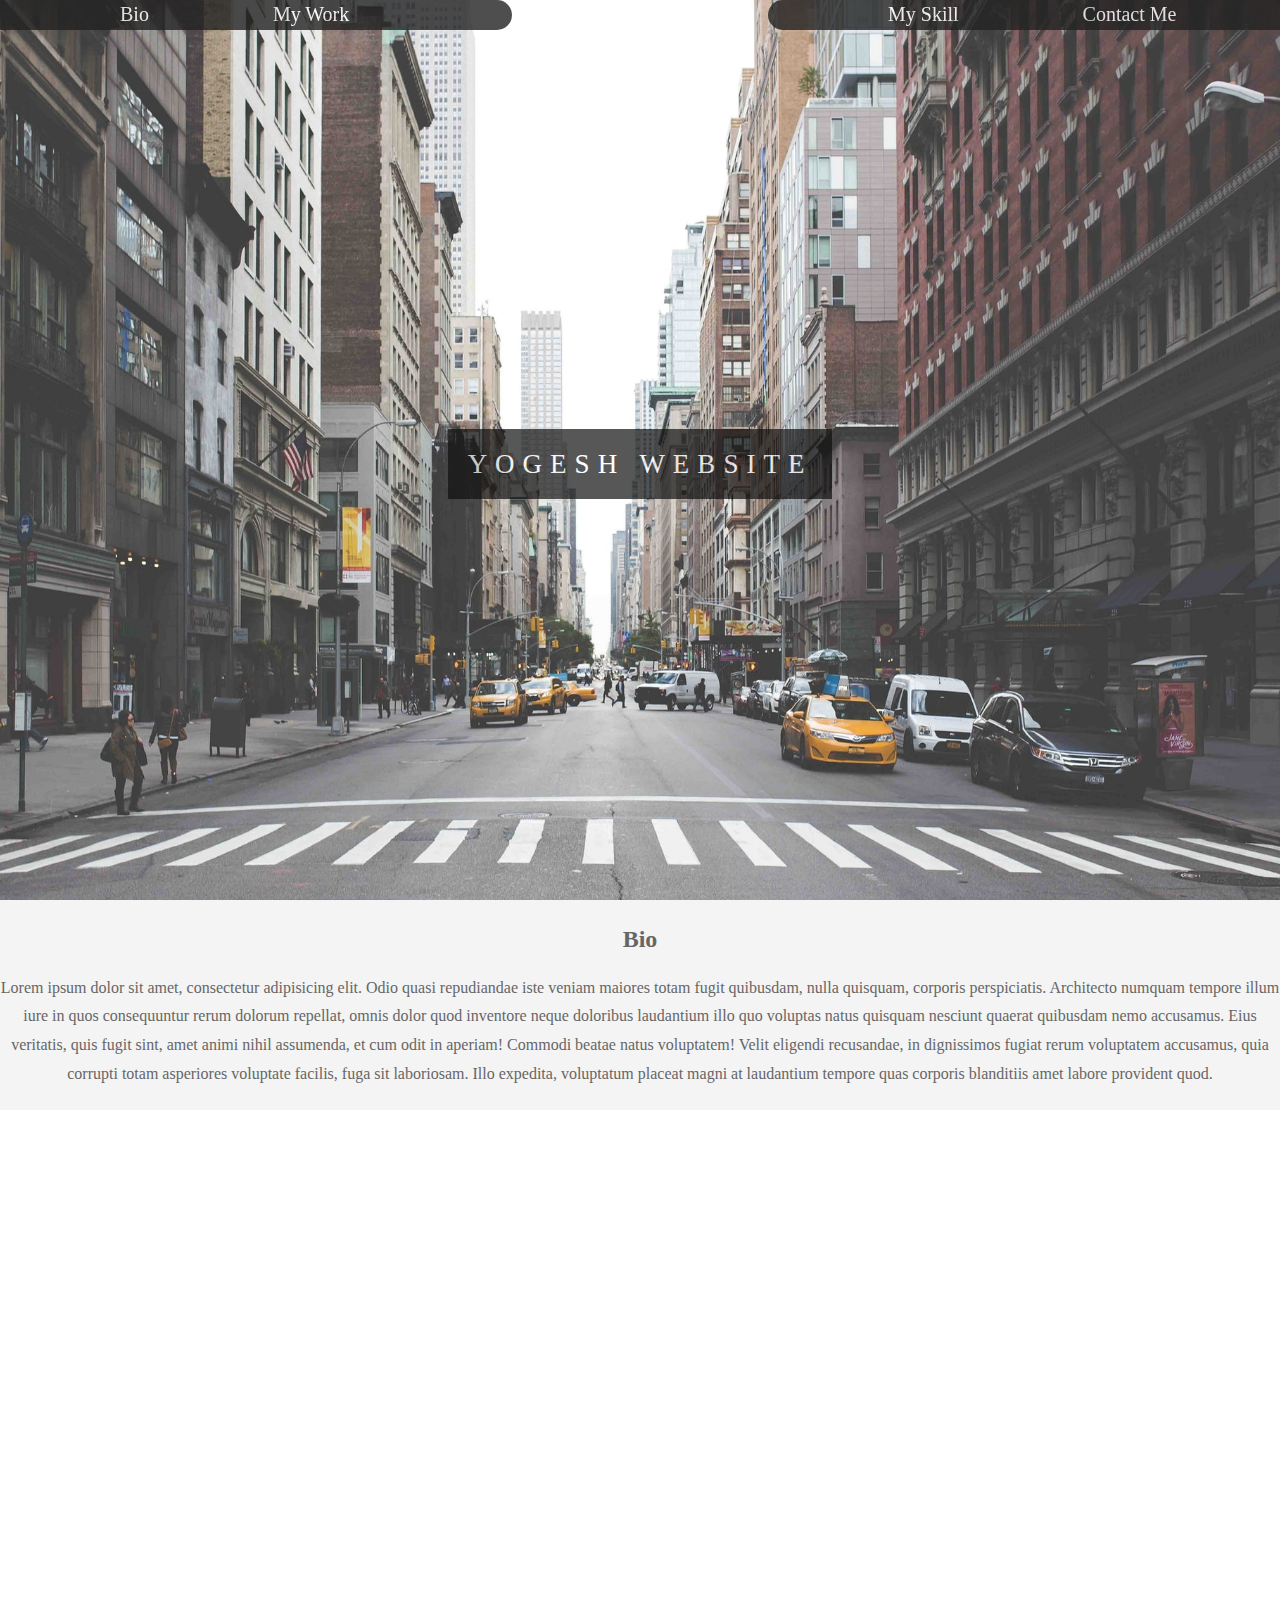
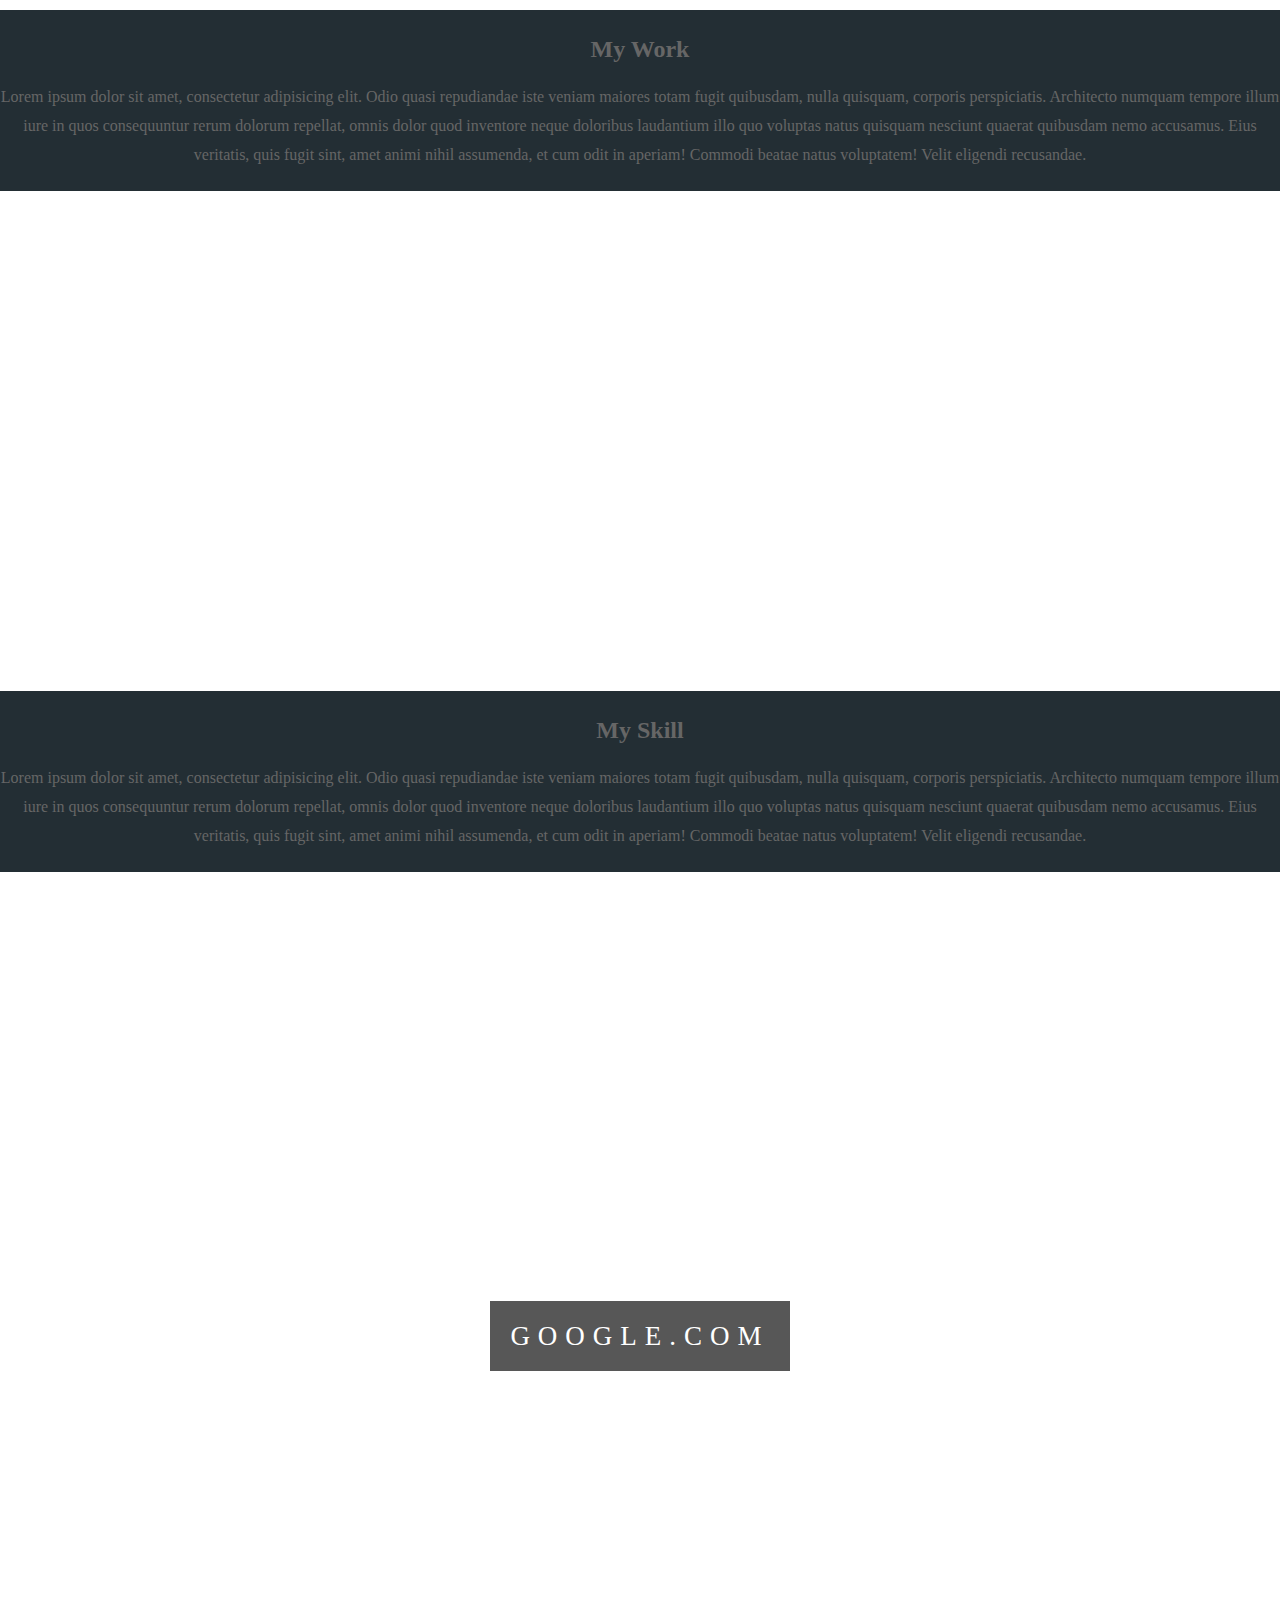
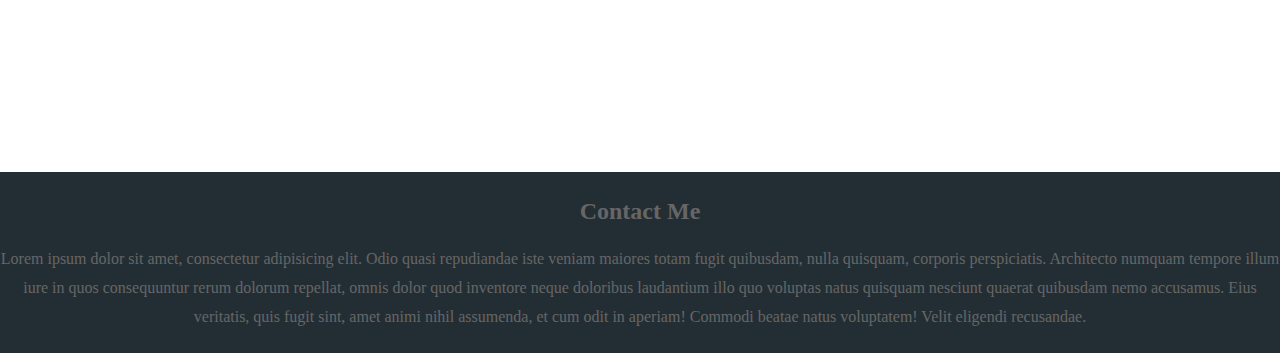
<file: index.html>
<!DOCTYPE html>
<html lang="en">
<head>
	<meta charset="UTF-8">
	<title>Yogesh Website</title>
	<link rel="stylesheet" href="css/style.css">
	<script type="text/JavaScript" src="jscript/valid.js"></script>
	<script>
		
$(document).ready(function(){
		$path=$("#bio").offset().top;

		$('body').animate({scrollTop:$path},1000);
	});

	$(document).ready(function(){
		$path=$("#my-work").offset().top;

		$('body').animate({scrollTop:$path},1000);
	});

	$(document).ready(function(){
		$path=$("#my-skill").offset().top;

		$('body').animate({scrollTop:$path},1000);
	});

	$(document).ready(function(){
		$path=$("#contact-me").offset().top;

		$('body').animate({scrollTop:$path},1000);
});



	</script>
</head>
<body>
	
	<div class="simg">
		
			<div id="menu">
			<div id="left-option">
				<a href="#bio">Bio</a>
				<a href="#my-work">My Work</a>
			</div>
			<div id="right-option">
				<a href="#my-skill">My Skill</a>
				<a href="#contact-me">Contact Me</a>
			</div>
		</div>
		</div>

		<div class="stext">
			<span class="border">
				Yogesh Website
			</span>			
		</div>
	</div>

	<section class="section section-light" id="bio">
		<h2>Bio</h2>
		<p>
			Lorem ipsum dolor sit amet, consectetur adipisicing elit. Odio quasi repudiandae iste veniam maiores totam fugit quibusdam, nulla quisquam, corporis perspiciatis. Architecto numquam tempore illum iure in quos consequuntur rerum dolorum repellat, omnis dolor quod inventore neque doloribus laudantium illo quo voluptas natus quisquam nesciunt quaerat quibusdam nemo accusamus. Eius veritatis, quis fugit sint, amet animi nihil assumenda, et cum odit in aperiam! Commodi beatae natus voluptatem! Velit eligendi recusandae, in dignissimos fugiat rerum voluptatem accusamus, quia corrupti totam asperiores voluptate facilis, fuga sit laboriosam. Illo expedita, voluptatum placeat magni at laudantium tempore quas corporis blanditiis amet labore provident quod.

		</p>
	</section>

	<div class="simg2">
		<div class="stext">
			<span class="border trans">
				Image Two Text
			</span>			
		</div>
	</div>
	
	<section class="section section-dark" id="my-work">
		<h2>My Work</h2>
		<p>
			Lorem ipsum dolor sit amet, consectetur adipisicing elit. Odio quasi repudiandae iste veniam maiores totam fugit quibusdam, nulla quisquam, corporis perspiciatis. Architecto numquam tempore illum iure in quos consequuntur rerum dolorum repellat, omnis dolor quod inventore neque doloribus laudantium illo quo voluptas natus quisquam nesciunt quaerat quibusdam nemo accusamus. Eius veritatis, quis fugit sint, amet animi nihil assumenda, et cum odit in aperiam! Commodi beatae natus voluptatem! Velit eligendi recusandae.

		</p>
	</section>


	<div class="simg3">
		<div class="stext">
			<span class="border trans">
				Image Three Text
			</span>			
		</div>
	</div>


	<section class="section section-dark" id="my-skill">
		<h2>My Skill</h2>
		<p>
			Lorem ipsum dolor sit amet, consectetur adipisicing elit. Odio quasi repudiandae iste veniam maiores totam fugit quibusdam, nulla quisquam, corporis perspiciatis. Architecto numquam tempore illum iure in quos consequuntur rerum dolorum repellat, omnis dolor quod inventore neque doloribus laudantium illo quo voluptas natus quisquam nesciunt quaerat quibusdam nemo accusamus. Eius veritatis, quis fugit sint, amet animi nihil assumenda, et cum odit in aperiam! Commodi beatae natus voluptatem! Velit eligendi recusandae.

		</p>
	</section>
	

	<div class="simg">
		<div class="stext">
			<span class="border">
				Google.com
			</span>			
		</div>
	</div>



	<section class="section section-dark" id="contact-me">
		<h2>Contact Me</h2>
		<p>
			Lorem ipsum dolor sit amet, consectetur adipisicing elit. Odio quasi repudiandae iste veniam maiores totam fugit quibusdam, nulla quisquam, corporis perspiciatis. Architecto numquam tempore illum iure in quos consequuntur rerum dolorum repellat, omnis dolor quod inventore neque doloribus laudantium illo quo voluptas natus quisquam nesciunt quaerat quibusdam nemo accusamus. Eius veritatis, quis fugit sint, amet animi nihil assumenda, et cum odit in aperiam! Commodi beatae natus voluptatem! Velit eligendi recusandae.

		</p>
	</section>
</body>
</html>
</file>
<file: css/style.css>
html,body{
	height: 100%;
	margin:0;
	font-size: 16px;
	font-family: "lato"; sans-serif;
	font-weight: 400;
	line-height: 1.8em;
	color: #666;
}


.simg{
	background-image:url('../img/image1.jpg');
	min-height: 100%;

}

.simg2{
	background-image:url('../img/image2.jpg');
	min-height: 500px;

}

.simg3{
	background-image:url('../img/image3.jpg');
	min-height: 500px;

}
.simg, .simg2, .simg3{
	position: relative;
	opacity: ;
	background-position: center;
	background-size: cover;
	background-repeat: no-repeat;

	background-attachment: fixed;
}

.section{
	
	text-align: center;
	padding: 5px 0px;
		
}
.section-light{
	background-color: #f4f4f4;
	color: #666;
	height:;
}
.section-dark{
	background-color: #232e34;
	color: #666;
}
.stext{
	position: absolute;
	top:50%;
	width:100%;
	text-align: center;
	color: black;
	font-size: 27px;
	letter-spacing: 8px;
	text-transform: uppercase;	
	opacity: 0.70;
}

/* navigation */
#menu{
	position: fixed;
	width: 100%;
	opacity: 0.80;
}
#left-option{
	height: 30px;
	width: 40%;	
	background-color: #222;
	border-radius: 0px 20px 20px 0px;
	float: left;
}
#right-option{
	height: 30px;
	width: 40%;
	background-color: #222;
	border-radius: 20px 0px 0px 20px;
	float: right;
}
a{
	font-family: arial black;
	font-size: 20px;
	color: white;
	text-decoration: none;
	margin-left: 120px;
}
/*#username, #pass{
	color: #020202;
	opacity: 0.50;
	padding: 6px;
	text-align: center;
	margin-top: 20px;	
}
.naving{
	min-height: 50px;
	width: 100%;
	background-color: transparent;
	

}
.login{
	
	width:50%;
	float: left;
	
	height: auto;
	}

.nav-bar{
	
	opacity: 0.80;
	width: 50%;
	float: left;
	height: auto;
	
	
}
#nav_wrapper ul li{
	list-style: none;
	display: inline;
	font-weight: bold;
	padding: 15px;
	text-transform: uppercase;
	text-align: center;
}
#nav_wrapper a{
color: white;
text-decoration: none;
}

#nav_wrapper ul li:hover{
	background-color: #0f1011;
	transition: all 0.45s;
}*/
/* navigation end  */

.stext .border{
	background-color: #111;
	color: #fff;
	padding: 20px;
}

.stext .border.trans{
	background-color: transparent;
}

@media(max-width: 568px){
	.simg, .simg2, .simg3{
		background-attachment: scroll;
	}
}
</file>
